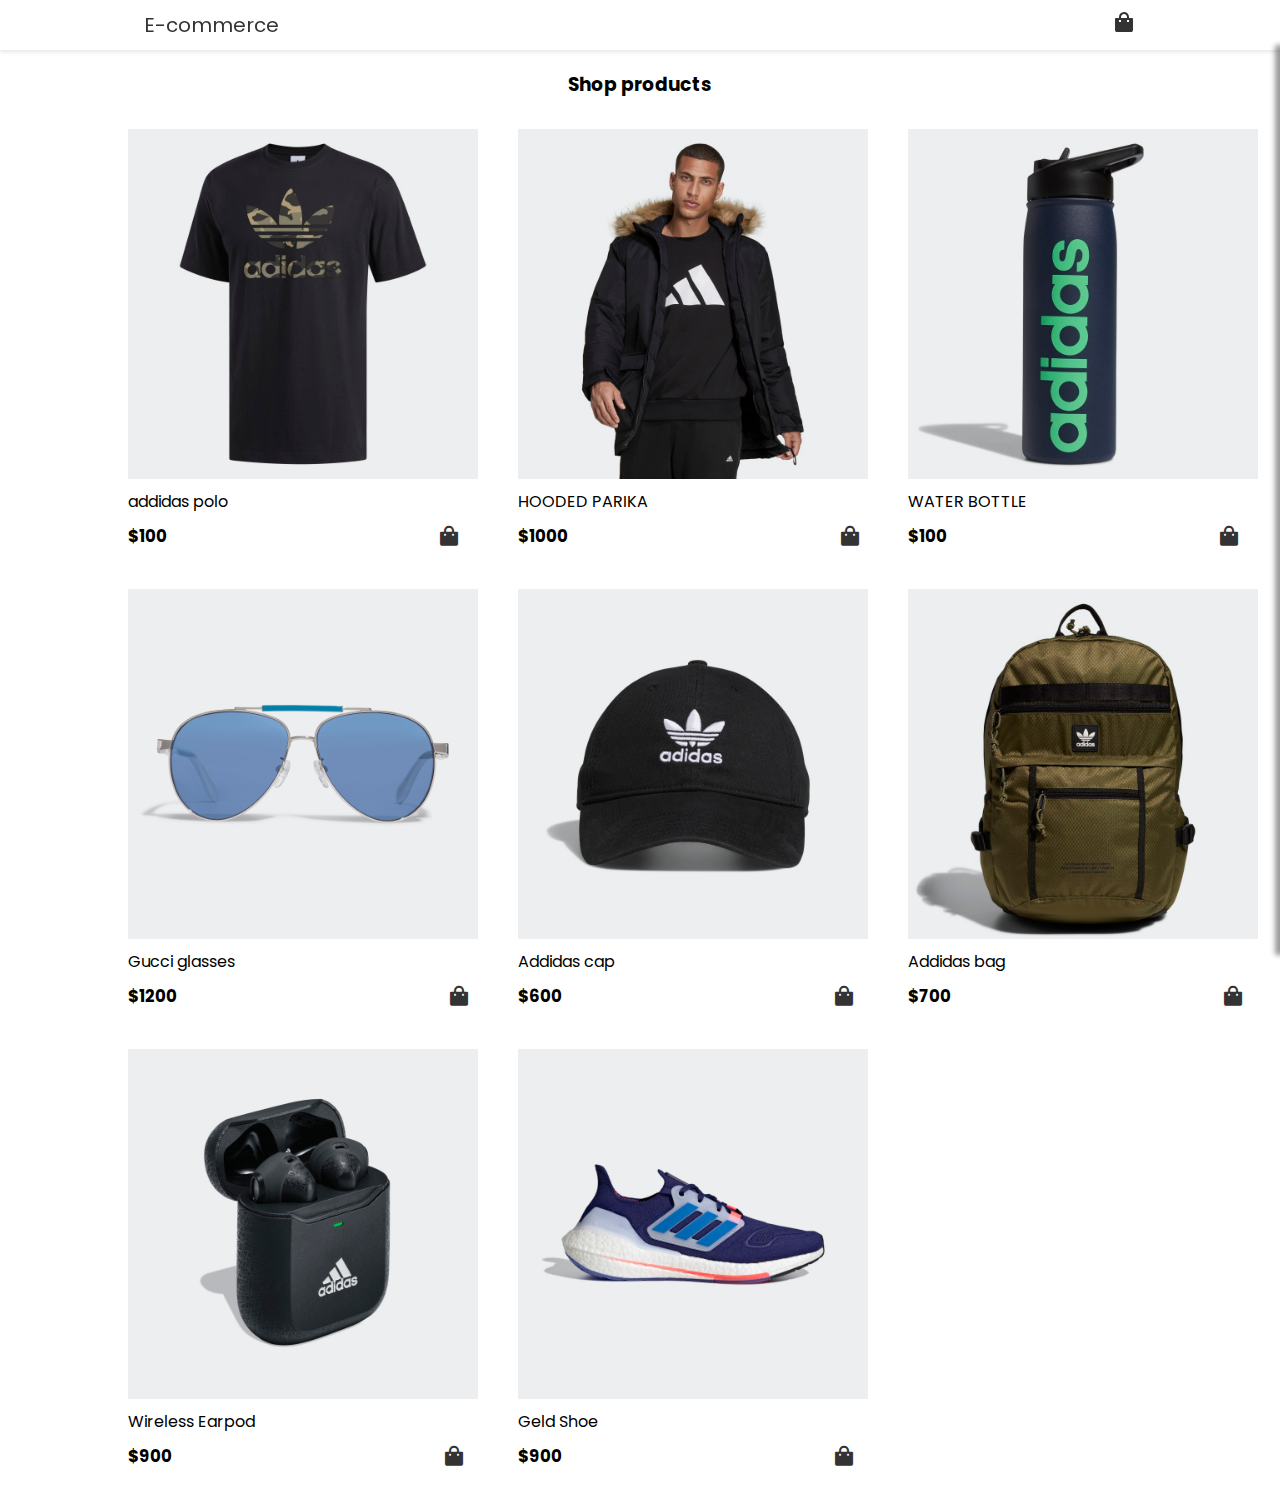
<file: index.html>
<!DOCTYPE html>
<html lang="en">
<head>
    <meta charset="UTF-8">
    <meta name="viewport" content="width=device-width, initial-scale=1.0">
    <title>E commerce website</title>
    <link href="https://unpkg.com/boxicons@2.1.4/css/boxicons.min.css" rel="stylesheet">
    <link rel="stylesheet" href="style.css">
</head>
<body>
    <header>
        <!-- Navigation Bar -->
        <div class="navigations">
            <a href="">E-commerce</a> <!-- E-commerce link -->
            <a href="#"><i class="bx bxs-shopping-bag" id="cart_logo"></i></a> <!-- Cart button -->
        </div>
    </header>

    <!-- Sidebar -->
    <div class="sidebar hide"> <!-- Sidebar element -->
        <div class="title">
            <h4>Your cart</h4>
            <div class="cancel">X</div> <!-- Cancel button -->
        </div>

        <!-- Cart Items -->
        <div class="cart_items">
            <!-- Individual Cart Item -->
            <!-- Cart items will be dynamically generated here -->
        </div>
        <!-- End of Cart Items -->

        <!-- Total Cost -->
        <div id="total_cost"></div>
        <!-- End of Total Cost -->
    </div>
    <!-- End of Sidebar -->

    <!-- Shop Section -->
    <div class="section">
        <div class="shop container">
            <h3>Shop products</h3>
        </div>
        <div class="products"></div>
    </div>
    <!-- End of Shop Section -->

    <script src="main.js"></script>
</body>
</html>
</file>
<file: style.css>
/* Import Google Fonts */
@import url('https://fonts.googleapis.com/css2?family=Poppins:wght@800&display=swap');

/* Reset styles */
* {
    margin: 0;
    padding: 0;
    box-sizing: border-box;
}


body {
    font-family: 'Poppins', sans-serif;
   width: 80%;
   margin: 0 auto;

}

button {
    background-color: orange;
    color: #fff;
    width: 100%;
    padding: 10px 0;
    font-family: sans-serif;
    text-transform: capitalize;
    outline: none;
    cursor: pointer;
    border: 0;
  }


/* Header styles */
header {
    position: fixed;
    top: 0;
    left: 0;
    width: 100%;
    z-index: 1;
    background-color: #ffffff; /* White background */
    padding: 10px 20px; /* Add some padding */
    box-shadow: 0 2px 4px rgba(0, 0, 0, 0.1); /* Add a subtle shadow */
    
}
.sidebar{
    margin-top: 50px;
}
.title{
    display: flex;
    justify-content: center;
    gap: 150px;
    margin-top: 50px;
    margin-bottom: 40px;
    font-size: 20px;
   
}
.cancel{
    position: absolute;
    right: 40px;
    top: 40px;
    cursor: pointer;
}
.cart_item{
    display: flex;
    gap: 20px;
    align-items: center;
    margin: 20px;
}
.cart_img{
    height: 100px;
    width: 100px;
}

.sidebar {
    position: fixed;
    top: 0;
    right: 0;
    z-index: 1;
    box-shadow: 0 0 5px 5px rgba(0, 0, 0, 0.4);
    height: 100vh;
    width: 400px;
    background-color: #fff;
    transition: all 0.5s ease-in-out;
    
}
.hide{
    right: -400px;
}
.sidebar.title{
        margin-bottom: 40px;
        font-size: 1.3rem;
        font-family: sans-serif;
        text-align: center;
        text-transform: capitalize;
}
.navigations {
    display: flex;
    justify-content: space-between;
    align-items: center;
    width: 80%;
    margin: 0 auto;
}

.navigations a {
    color: #333333; 
    text-decoration: none;
    font-weight: 400;
    font-size: 20px; 
    transition: color 0.3s ease; 
}

.navigations a:hover {
    color: #007bff; /
}

#cart-icon1{
 border: 1px solid black;
 padding-left:7px;
 padding-right: 5px;
 background-color: #333333;
 color: #fff;
}

.bx {
    font-size: 24px;
    color: #333333; 
    transition: color 0.3s ease; 
}

.bx:hover {
    color: #007bff;
    cursor: pointer;
}

.shop{
    padding-top: 40px;
    display: flex;
    justify-content: center;
    margin: 30px;
}
img{
    width: 100%;
    height: 100%;
}
.product_image{
    width: 350px;
    height: 350px;
}
.product_price{
display: flex;
gap: 270px;
font-family: "Poppins", sans-serif;
font-weight: 300;
font-style: normal;

}
.product_name{
    padding-top: 10px;
}
.product_image{
   
    font-family: "Poppins", sans-serif;
    font-weight: 300;
    font-style: normal;
}
.product_price{
    padding-top: 10px;
    font-size: 20px;
}
.products{
    display: grid;
    gap: 40px;
    grid-template-columns: repeat(3, 1fr);
    margin-bottom: 20px;
}
</file>
